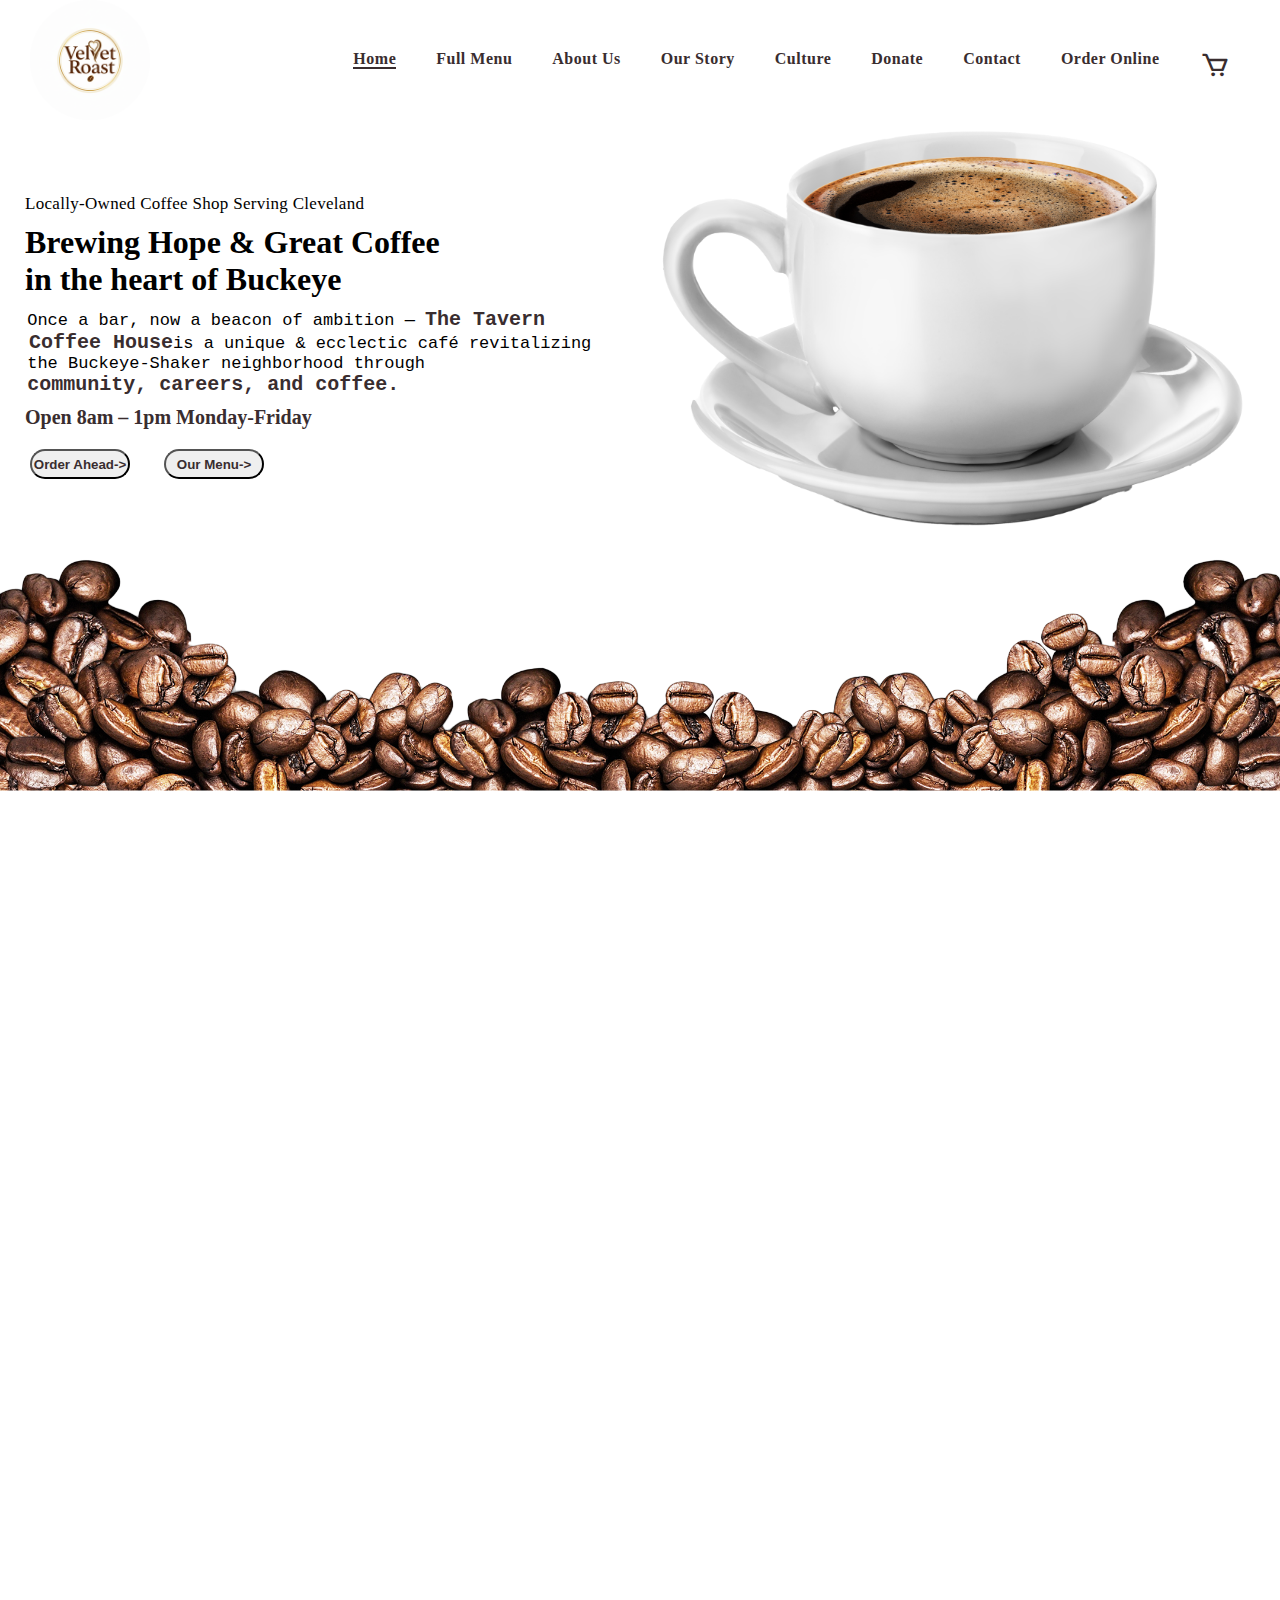
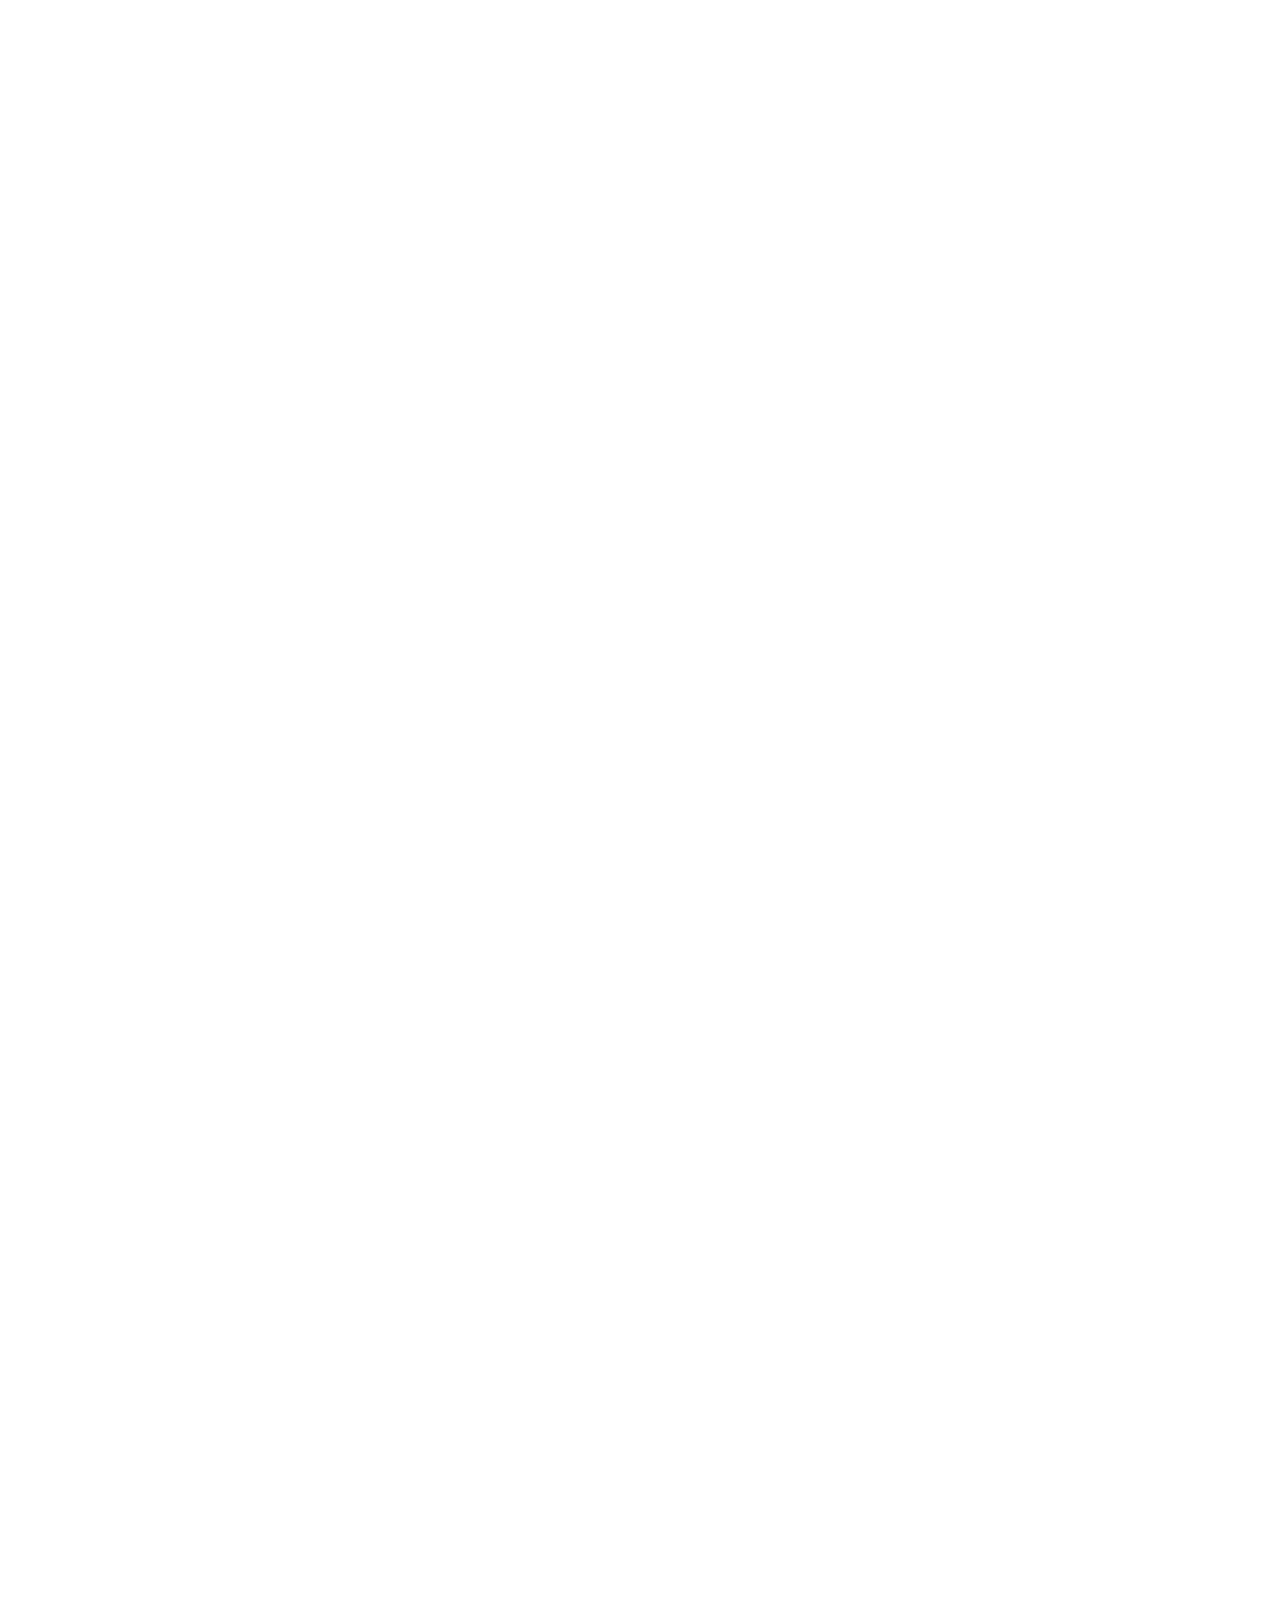
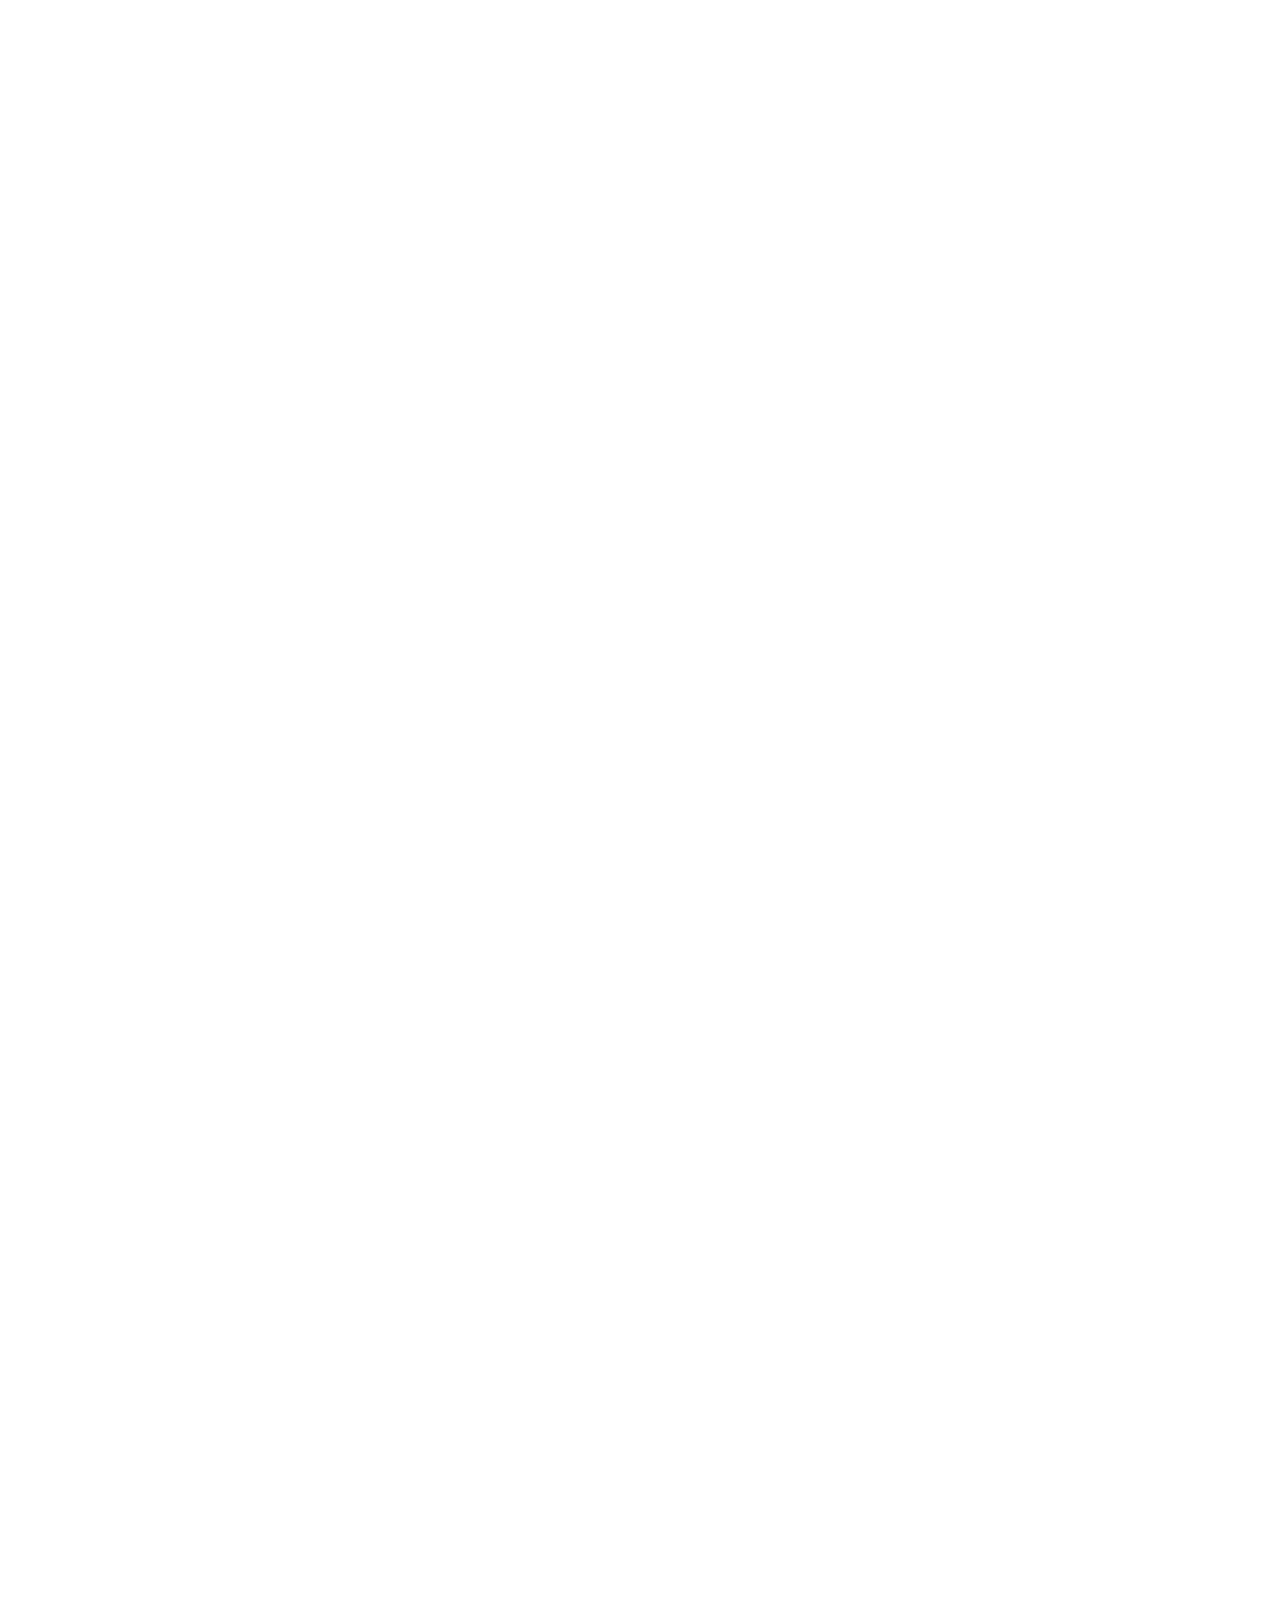
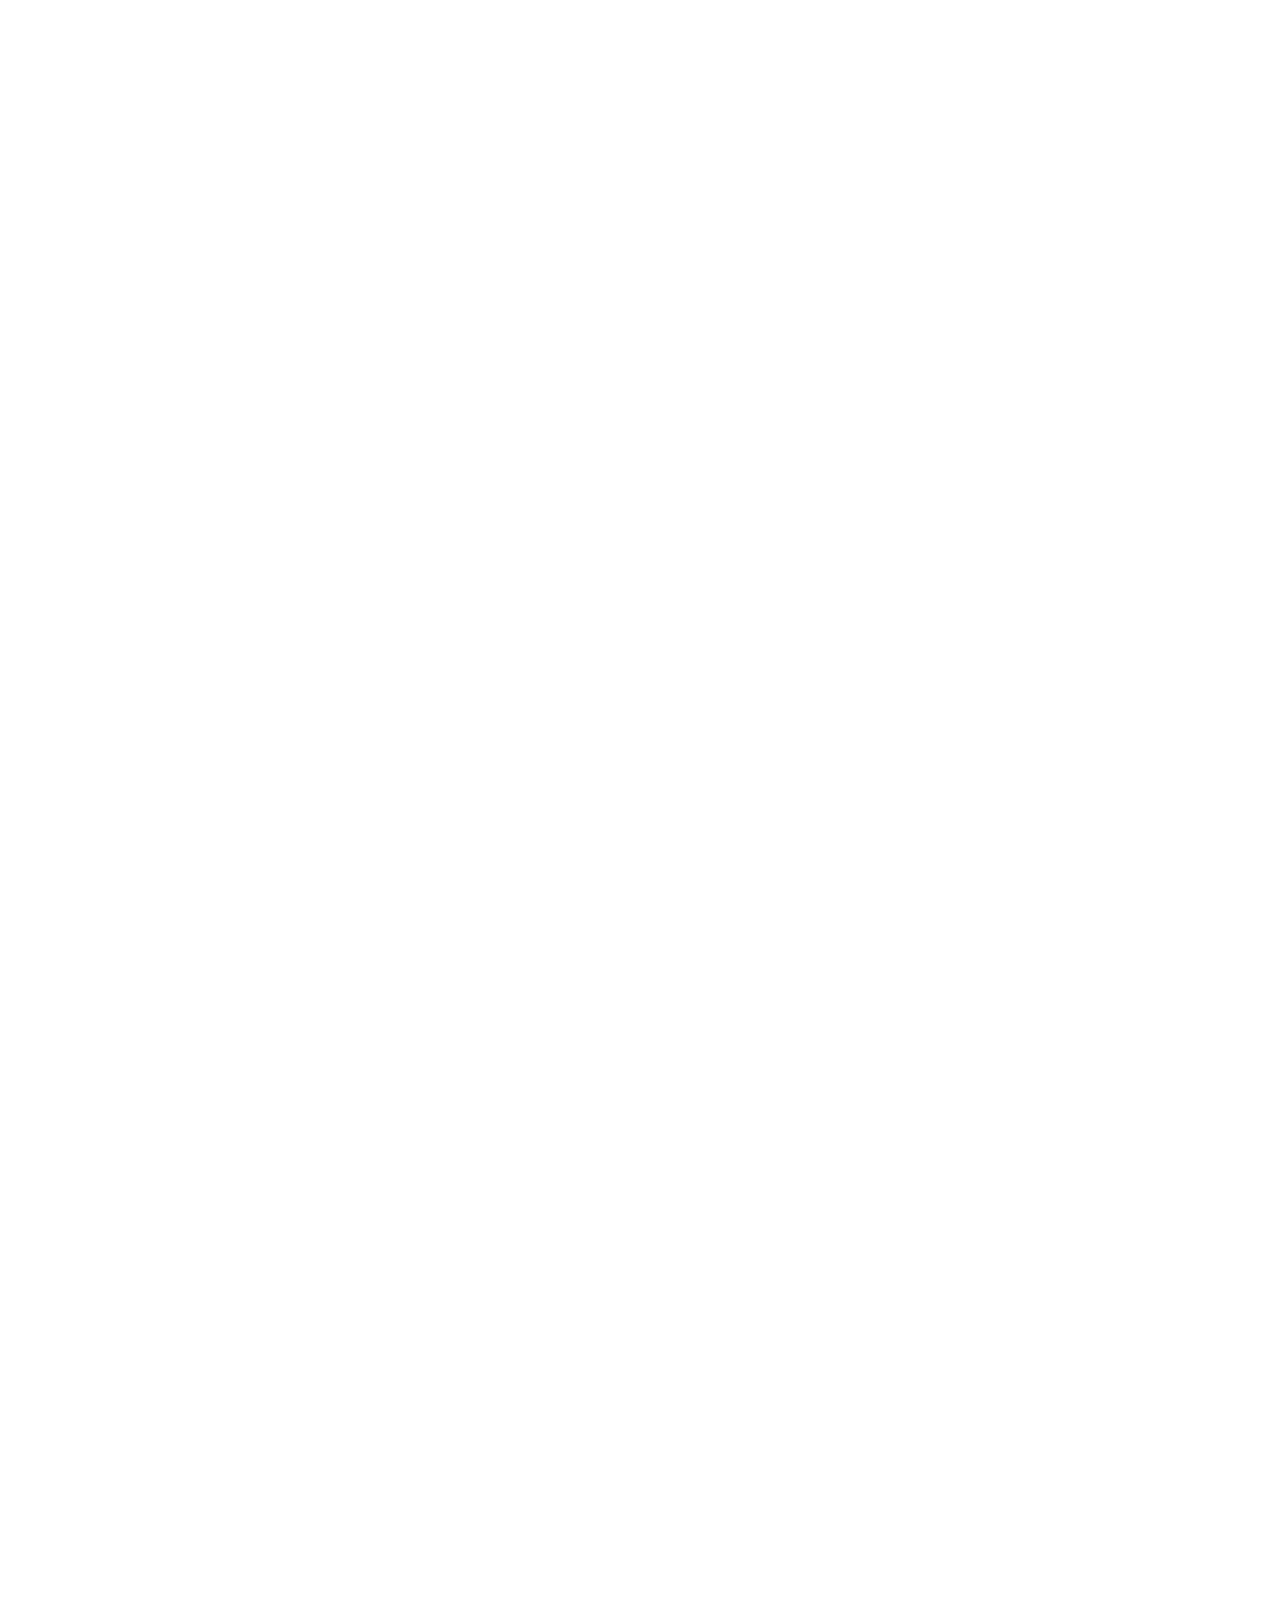
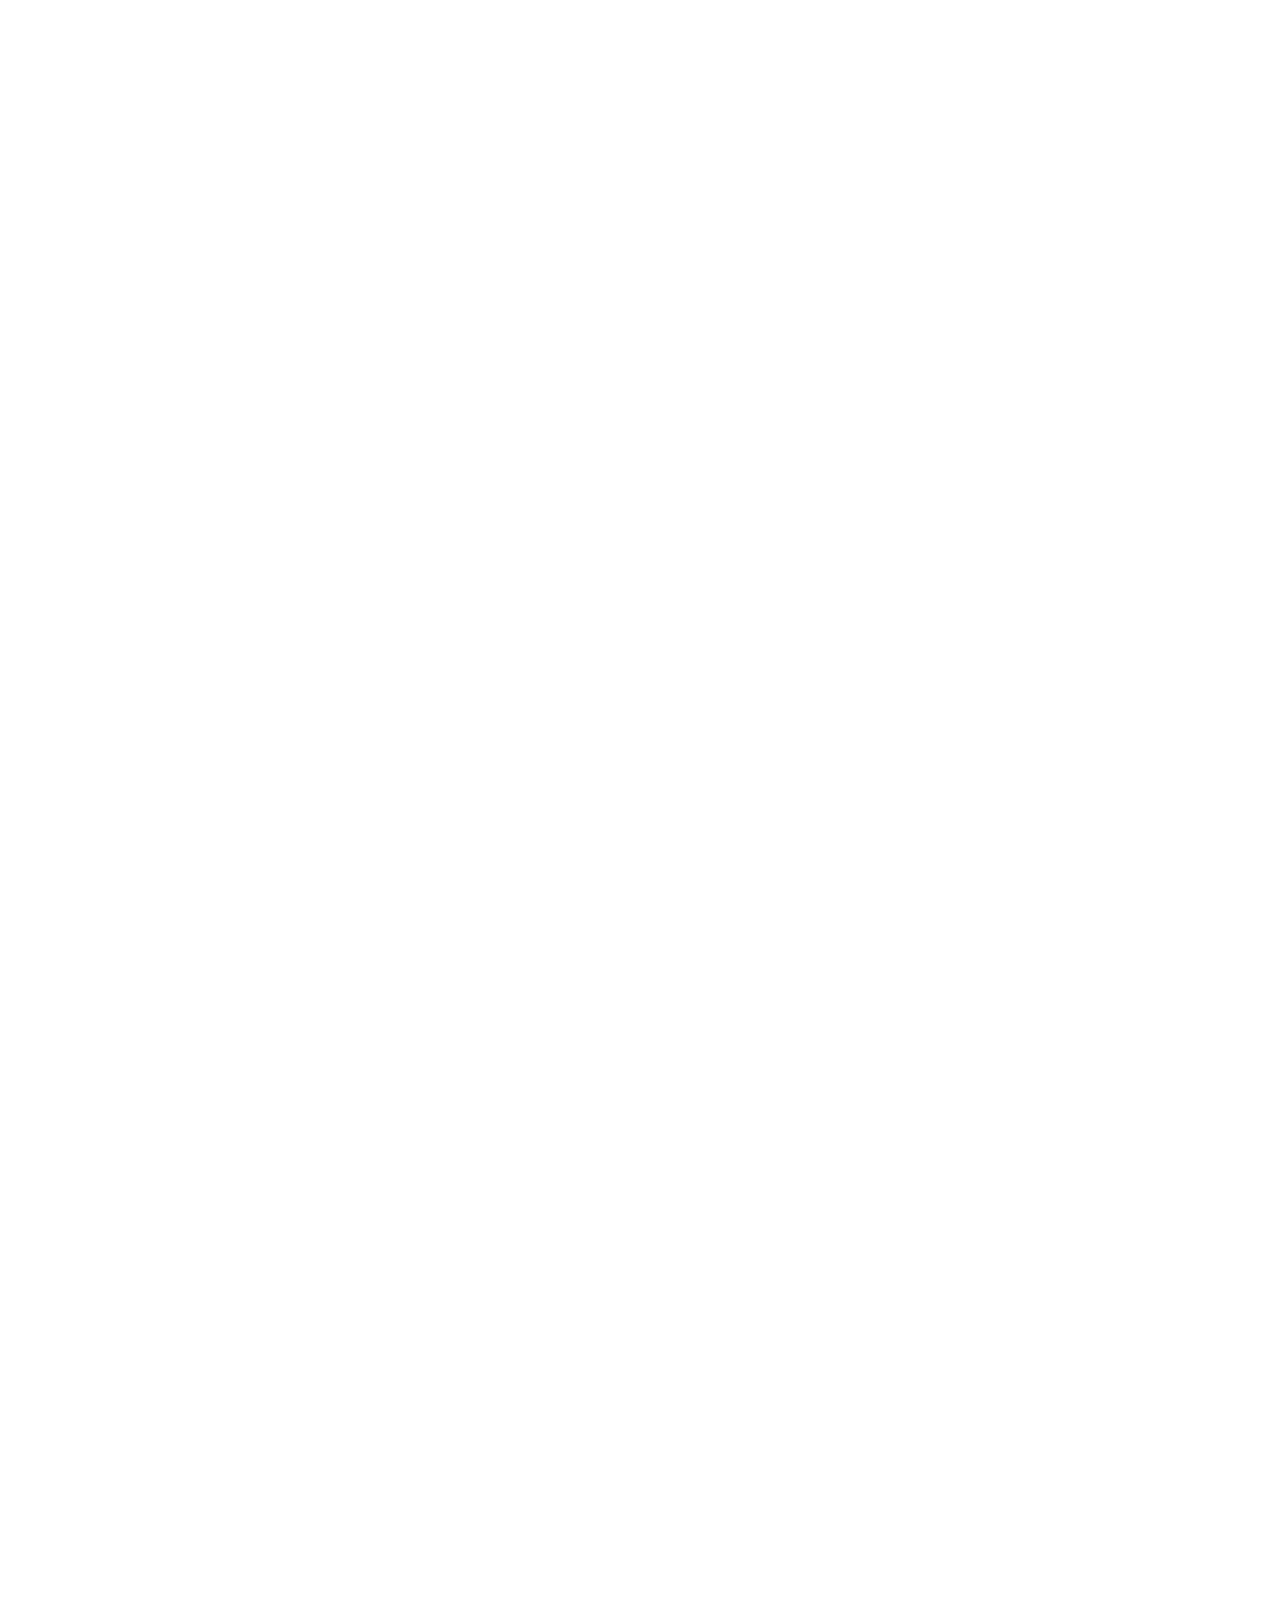
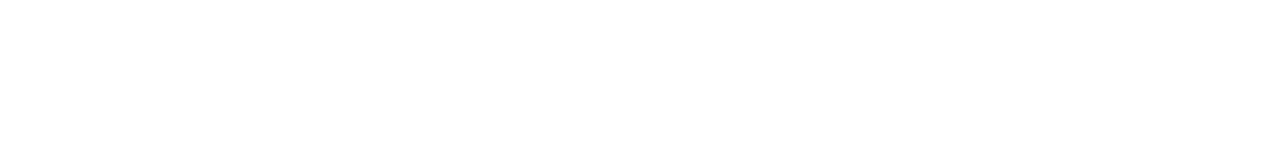
<file: index.html>
<!DOCTYPE html>
<html lang="en">
<head>
    <meta charset="UTF-8">
    <meta name="viewport" content="width=device-width, initial-scale=1.0">
    <title>Coffee_website clone</title>
    <link rel="stylesheet" href="Style.css">
    <link href='https://unpkg.com/boxicons@2.1.4/css/boxicons.min.css' rel='stylesheet'>
    
</head>
<body>
      <div class="container">
          

        <!-- navigation bar top header -->
         <div class="navbar">
              <!-- logo disign -->
               <div class="logo">
                <img src="Image/logo/logo img.png" alt="">
               </div>

              <!-- nav line of navigation bar -->
               <div class="menu_bar">
                  <ul>
                    <li><a href="#" class="active">Home</a></li>
                    <li><a href="#cardmain">Full Menu</a></li>
                    <li><a href="#about">About Us</a></li>
                    <li><a href="#evolution">Our Story</a></li>
                    <li><a href="#">Culture</a></li>
                    <li><a href="#">Donate</a></li>
                    <li><a href="#upper_footer">Contact</a></li>
                    <li><a href="#">Order Online</a></li>
                    <li><a href="#"><i class='bx bx-cart'></i></a></li>
                  </ul>
               </div>
         </div>




        <!-- hero section of the front page -->
           <section class="hero_section">
                     
                <!-- left part of hero section -->
               <div class="left_content">
                  <p style="font-size: 17px; letter-spacing: 0.3px;">Locally-Owned Coffee Shop Serving Cleveland</p>
                  <h1> Brewing Hope & Great Coffee <br> in the heart of Buckeye</h1>
                   <pre style="font-size: 17px;"> Once a bar, now a beacon of ambition — <strong style="color: #392d2f; font-weight: 800; font-size: 20px;">The Tavern
 Coffee House</strong>is a unique & ecclectic café revitalizing 
 the Buckeye-Shaker neighborhood through 
 <strong  style="color: #392d2f; font-weight: 800; font-size: 20px;">community, careers, and coffee.</strong></community></pre>
 <h2 style="color: #392d2f; font-weight: 800; font-size: 20px;"">Open 8am – 1pm Monday-Friday</h2>

  <button><a href="#">Order Ahead-></a></button>
  <button><a href="#">Our Menu-></a></button>
               </div>

    


               <!-- right part of the hero section -->
                <div class="right_content">
                    <img src="Image/Hero_section/image1.png" alt="">
                    
                </div>
            </section>
           


            <div class="coffee">
                    <img src="./Image/Hero_section/image2.png" alt="">
                 </div>

   


    <!-- card item in the coffee shop mainly sale -->

 
            <section class="card" id="cardmain">
                 <h1 style="font-family: cursive; border-bottom: 2px solid; display: inline-block; margin-bottom: 50px; cursor: pointer;"">Cart Item</h1>
                <div id="card">
                  <div class="item_card">
                         <div class="card_img">
                            <img src="Image/Cart image/1.png" alt="">
                         </div>
                         <div class="card_info">
                            <div class="name">
                                <h2 style="margin: 5px;">Classic Cappuccino</h2>
                                <p style="margin-left: 5px; font-size: 17px;">4.9<i class='bx bxs-star' style="margin: 10px;"></i></p>
                            </div>
                            <p class="disc">Espresso with steamed milk and silky foam</p>
                            <div class="price_add">
                                <p class="price">₹180</p>
                                <button ><a href="#" class="Cart">Add to Cart</a></button>
                            </div>
                         </div>
                  </div>

               
                   <div class="item_card">
                         <div class="card_img">
                            <img src="Image/Cart image/2.png" alt="">
                         </div>
                         <div class="card_info">
                            <div class="name">
                                <h2 style="margin: 5px;">Mocha Delight</h2>
                                <p style="margin-left: 5px; font-size: 17px;">4.6<i class='bx bxs-star' style="margin: 10px;"></i></p>
                            </div>
                            <p class="disc">Rich espresso with chocolate syrup and cream</p>
                            <div class="price_add">
                                <p class="price">₹380</p>
                                <button ><a href="#" class="Cart">Add to Cart</a></button>
                            </div>
                         </div>
                  </div>



                  <div class="item_card">
                         <div class="card_img">
                            <img src="Image/Cart image/3.png" alt="">
                         </div>
                         <div class="card_info">
                            <div class="name">
                                <h2 style="margin: 5px;">Hazelnut Brew</h2>
                                <p style="margin-left: 5px; font-size: 17px;">4.7<i class='bx bxs-star' style="margin: 10px;"></i></p>
                            </div>
                            <p class="disc">Espresso infused with hazelnut and soft foam</p>
                            <div class="price_add">
                                <p class="price">₹140</p>
                                <button ><a href="#" class="Cart">Add to Cart</a></button>
                            </div>
                         </div>
                  </div>




                  <div class="item_card">
                         <div class="card_img">
                            <img src="Image/Cart image/4.png" alt="">
                         </div>
                         <div class="card_info">
                            <div class="name">
                                <h2 style="margin: 5px;"> Vanilla Latte</h2>
                                <p style="margin-left: 5px; font-size: 17px;">4.8<i class='bx bxs-star' style="margin: 10px;"></i></p>
                            </div>
                            <p class="disc">Espresso, steamed milk, and vanilla sweetness</p>
                            <div class="price_add">
                                <p class="price">₹190</p>
                                <button ><a href="#" class="Cart">Add to Cart</a></button>
                            </div>
                         </div>
                  </div>




                  <div class="item_card">
                         <div class="card_img">
                            <img src="Image/Cart image/5.png" alt="">
                         </div>
                         <div class="card_info">
                            <div class="name">
                                <h2 style="margin: 5px;">Iced Americano</h2>
                                <p style="margin-left: 5px; font-size: 17px;">4.1<i class='bx bxs-star' style="margin: 10px;"></i></p>
                            </div>
                            <p class="disc">Chilled espresso served with refreshing ice cubes</p>
                            <div class="price_add">
                                <p class="price">₹189</p>
                                <button ><a href="#" class="Cart">Add to Cart</a></button>
                            </div>
                         </div>
                  </div>




                  <div class="item_card">
                         <div class="card_img">
                            <img src="Image/Cart image/6.png" alt="">
                         </div>
                         <div class="card_info">
                            <div class="name">
                                <h2 style="margin: 5px;">Espresso Shot</h2>
                                <p style="margin-left: 5px; font-size: 17px;">4.4<i class='bx bxs-star' style="margin: 10px;"></i></p>
                            </div>
                            <p class="disc">Pure strong espresso with intense bold flavor</p>
                            <div class="price_add">
                                <p class="price">₹780</p>
                                <button ><a href="#" class="Cart">Add to Cart</a></button>
                            </div>
                         </div>
                  </div>



                  

                  <div class="item_card">
                         <div class="card_img">
                            <img src="Image/Cart image/7.png" alt="">
                         </div>
                         <div class="card_info">
                            <div class="name">
                                <h2 style="margin: 5px;">Cold Brew</h2>
                                <p style="margin-left: 5px; font-size: 17px;">4.4<i class='bx bxs-star' style="margin: 10px;"></i></p>
                            </div>
                            <p class="disc">Slow-brewed coffee with smooth and crisp taste</p>
                            <div class="price_add">
                                <p class="price">₹189</p>
                                <button ><a href="#" class="Cart">Add to Cart</a></button>
                            </div>
                         </div>
                  </div>



               

                  

                  <div class="item_card">
                         <div class="card_img">
                            <img src="Image/Cart image/8.png" alt="">
                         </div>
                         <div class="card_info">
                            <div class="name">
                                <h2 style="margin: 5px;">Irish Coffee</h2>
                                <p style="margin-left: 5px; font-size: 17px;">4.3<i class='bx bxs-star' style="margin: 10px;"></i></p>
                            </div>
                            <p class="disc">Coffee with cream and subtle whiskey flavor</p>
                            <div class="price_add">
                                <p class="price">₹178</p>
                                <button ><a href="#" class="Cart">Add to Cart</a></button>
                            </div>
                         </div>
                  </div>



                  

                  <div class="item_card">
                         <div class="card_img">
                            <img src="Image/Cart image/9.png" alt="">
                         </div>
                         <div class="card_info">
                            <div class="name">
                                <h2 style="margin: 5px;">Macchiato Bliss</h2>
                                <p style="margin-left: 5px; font-size: 17px;">4.7<i class='bx bxs-star' style="margin: 10px;"></i></p>
                            </div>
                            <p class="disc">Espresso topped with frothy milk and caramel</p>
                            <div class="price_add">
                                <p class="price">₹480</p>
                                <button ><a href="#" class="Cart">Add to Cart</a></button>
                            </div>
                         </div>
                  </div>




                  

                  <div class="item_card">
                         <div class="card_img">
                            <img src="Image/Cart image/10.png" alt="">
                         </div>
                         <div class="card_info">
                            <div class="name">
                                <h2 style="margin: 5px;">Café Mocha Frost</h2>
                                <p style="margin-left: 5px; font-size: 17px;">4.9<i class='bx bxs-star' style="margin: 10px;"></i></p>
                            </div>
                            <p class="disc">Iced mocha with whipped cream and drizzle</p>
                            <div class="price_add">
                                <p class="price">₹380</p>
                                <button ><a href="#" class="Cart">Add to Cart</a></button>
                            </div>
                         </div>
                  </div>





                  

                  <div class="item_card">
                         <div class="card_img">
                            <img src="Image/Cart image/11.png" alt="">
                         </div>
                         <div class="card_info">
                            <div class="name">
                                <h2 style="margin: 5px;">Cinnamon Cappuccino</h2>
                                <p style="margin-left: 5px; font-size: 17px;">4.9<i class='bx bxs-star' style="margin: 10px;"></i></p>
                            </div>
                            <p class="disc">Espresso topped with cinnamon and foamy milk</p>
                            <div class="price_add">
                                <p class="price">₹150</p>
                                <button ><a href="#" class="Cart">Add to Cart</a></button>
                            </div>
                         </div>
                  </div>







                  

                  <div class="item_card">
                         <div class="card_img">
                            <img src="Image/Cart image/12.png" alt="">
                         </div>
                         <div class="card_info">
                            <div class="name">
                                <h2 style="margin: 5px;">Affogato Treat</h2>
                                <p style="margin-left: 5px; font-size: 17px;">4.2<i class='bx bxs-star' style="margin: 10px;"></i></p>
                            </div>
                            <p class="disc">Espresso poured over creamy vanilla ice cream</p>
                            <div class="price_add">
                                <p class="price">₹120</p>
                                <button ><a href="#" class="Cart">Add to Cart</a></button>
                            </div>
                         </div>
                  </div>








                  

                  <div class="item_card">
                         <div class="card_img">
                            <img src="Image/Cart image/13.png" alt="">
                         </div>
                         <div class="card_info">
                            <div class="name">
                                <h2 style="margin: 5px;">Honey Almond Latte</h2>
                                <p style="margin-left: 5px; font-size: 17px;">4.3<i class='bx bxs-star' style="margin: 10px;"></i></p>
                            </div>
                            <p class="disc">Espresso, milk, honey, and roasted almond flavor</p>
                            <div class="price_add">
                                <p class="price">₹130</p>
                                <button ><a href="#" class="Cart">Add to Cart</a></button>
                            </div>
                         </div>
                  </div>









                  

                  <div class="item_card">
                         <div class="card_img">
                            <img src="Image/Cart image/14.png" alt="">
                         </div>
                         <div class="card_info">
                            <div class="name">
                                <h2 style="margin: 5px;">Turkish Coffee</h2>
                                <p style="margin-left: 5px; font-size: 17px;">4.6<i class='bx bxs-star' style="margin: 10px;"></i></p>
                            </div>
                            <p class="disc">Finely ground beans brewed with aromatic spice</p>
                            <div class="price_add">
                                <p class="price">₹120</p>
                                <button ><a href="#" class="Cart">Add to Cart</a></button>
                            </div>
                         </div>
                  </div>







                  

                  <div class="item_card">
                         <div class="card_img">
                            <img src="Image/Cart image/15.png" alt="">
                         </div>
                         <div class="card_info">
                            <div class="name">
                                <h2 style="margin: 5px;">Flat White</h2>
                                <p style="margin-left: 5px; font-size: 17px;">4.7<i class='bx bxs-star' style="margin: 10px;"></i></p>
                            </div>
                            <p class="disc">Velvety steamed milk with rich espresso blend</p>
                            <div class="price_add">
                                <p class="price">₹185</p>
                                <button ><a href="#" class="Cart">Add to Cart</a></button>
                            </div>
                         </div>
                  </div>







                  

                  <div class="item_card">
                         <div class="card_img">
                            <img src="Image/Cart image/16.png" alt="">
                         </div>
                         <div class="card_info">
                            <div class="name">
                                <h2 style="margin: 5px;">Peppermint Mocha</h2>
                                <p style="margin-left: 5px; font-size: 17px;">4.8<i class='bx bxs-star' style="margin: 10px;"></i></p>
                            </div>
                            <p class="disc">Chocolate, espresso, and cool peppermint fusion</p>
                            <div class="price_add">
                                <p class="price">₹190</p>
                                <button ><a href="#" class="Cart">Add to Cart</a></button>
                            </div>
                         </div>
                  </div>






                  

                  <div class="item_card">
                         <div class="card_img">
                            <img src="Image/Cart image/17.png" alt="">
                         </div>
                         <div class="card_info">
                            <div class="name">
                                <h2 style="margin: 5px;">Coconut Latte</h2>
                                <p style="margin-left: 5px; font-size: 17px;">4.9<i class='bx bxs-star' style="margin: 10px;"></i></p>
                            </div>
                            <p class="disc">Espresso mixed with coconut milk and foam</p>
                            <div class="price_add">
                                <p class="price">₹180</p>
                                <button ><a href="#" class="Cart">Add to Cart</a></button>
                            </div>
                         </div>
                  </div>








                  

                  <div class="item_card">
                         <div class="card_img">
                            <img src="Image/Cart image/18.png" alt="">
                         </div>
                         <div class="card_info">
                            <div class="name">
                                <h2 style="margin: 5px;">Toffee Nut Cappuccino</h2>
                                <p style="margin-left: 5px; font-size: 17px;">4.6<i class='bx bxs-star' style="margin: 10px;"></i></p>
                            </div>
                            <p class="disc">Nutty caramel espresso topped with soft cream</p>
                            <div class="price_add">
                                <p class="price">₹199</p>
                                <button ><a href="#" class="Cart">Add to Cart</a></button>
                            </div>
                         </div>
                  </div>








                  

                  <div class="item_card">
                         <div class="card_img">
                            <img src="Image/Cart image/19.png" alt="">
                         </div>
                         <div class="card_info">
                            <div class="name">
                                <h2 style="margin: 5px;">Classic Espresso</h2>
                                <p style="margin-left: 5px; font-size: 17px;">3.6<i class='bx bxs-star' style="margin: 10px;"></i></p>
                            </div>
                            <p class="disc">Strong, aromatic coffee brewed for pure energy</p>
                            <div class="price_add">
                                <p class="price">₹170</p>
                                <button ><a href="#" class="Cart">Add to Cart</a></button>
                            </div>
                         </div>
                  </div>








                  

                  <div class="item_card">
                         <div class="card_img">
                            <img src="Image/Cart image/20.png" alt="">
                         </div>
                         <div class="card_info">
                            <div class="name">
                                <h2 style="margin: 5px;">Iced Vanilla Latte</h2>
                                <p style="margin-left: 5px; font-size: 17px;">2.6<i class='bx bxs-star' style="margin: 10px;"></i></p>
                            </div>
                            <p class="disc">Cold espresso mixed with milk and vanilla</p>
                            <div class="price_add">
                                <p class="price">₹160</p>
                                <button ><a href="#" class="Cart">Add to Cart</a></button>
                            </div>
                         </div>
                  </div>









                  

                  <div class="item_card">
                         <div class="card_img">
                            <img src="Image/Cart image/21.png" alt="">
                         </div>
                         <div class="card_info">
                            <div class="name">
                                <h2 style="margin: 5px;">Matcha Latte</h2>
                                <p style="margin-left: 5px; font-size: 17px;">4.2<i class='bx bxs-star' style="margin: 10px;"></i></p>
                            </div>
                            <p class="disc">Green tea powder blended with creamy milk</p>
                            <div class="price_add">
                                <p class="price">₹150</p>
                                <button ><a href="#" class="Cart">Add to Cart</a></button>
                            </div>
                         </div>
                  </div>








                  

                  <div class="item_card">
                         <div class="card_img">
                            <img src="Image/Cart image/22.png" alt="">
                         </div>
                         <div class="card_info">
                            <div class="name">
                                <h2 style="margin: 5px;">Brown Sugar Latte</h2>
                                <p style="margin-left: 5px; font-size: 17px;">4.1<i class='bx bxs-star' style="margin: 10px;"></i></p>
                            </div>
                            <p class="disc">Espresso sweetened with brown sugar and foam</p>
                            <div class="price_add">
                                <p class="price">₹580</p>
                                <button ><a href="#" class="Cart">Add to Cart</a></button>
                            </div>
                         </div>
                  </div>








                  

                  <div class="item_card">
                         <div class="card_img">
                            <img src="Image/Cart image/23.png" alt="">
                         </div>
                         <div class="card_info">
                            <div class="name">
                                <h2 style="margin: 5px;">Oat Milk Cappuccino</h2>
                                <p style="margin-left: 5px; font-size: 17px;">4.9<i class='bx bxs-star' style="margin: 10px;"></i></p>
                            </div>
                            <p class="disc">Espresso, oat milk, and silky smooth texture</p>
                            <div class="price_add">
                                <p class="price">₹680</p>
                                <button ><a href="#" class="Cart">Add to Cart</a></button>
                            </div>
                         </div>
                  </div>







                  

                  <div class="item_card">
                         <div class="card_img">
                            <img src="Image/Cart image/24.png" alt="">
                         </div>
                         <div class="card_info">
                            <div class="name">
                                <h2 style="margin: 5px;">Dark Roast Brew</h2>
                                <p style="margin-left: 5px; font-size: 17px;">4.2<i class='bx bxs-star' style="margin: 10px;"></i></p>
                            </div>
                            <p class="disc">Deep roasted coffee with bold smoky finish</p>
                            <div class="price_add">
                                <p class="price">₹280</p>
                                <button ><a href="#" class="Cart">Add to Cart</a></button>
                            </div>
                         </div>
                  </div>







                  

           
                    

                  </div>





            </section>

































    <!-- about the restuant  -->

            <section class="resturant_view" id="about">
                <h1 style="font-family: cursive; border-bottom: 2px solid; display: inline-block;  cursor: pointer; margin-bottom: 10px; margin-left: 50px; " id="about">About Us</h1>
                <div class="about">
                 <div class="left">
                  <h2> <strong style="color: #392d2f; font-weight: 800; font-size: 20px;">About Velvet Roast</strong>– Restaurant Description</h2>
                  <pre style="font-family: cursive; font-size: 15px;">
Welcome to Velvet Roast, where every cup tells 
a story and every corner feels like home.
Nestled in the heart of the city, 
Velvet Roast is more than just a coffee shop — 
it's a space crafted for comfort, connection, and
unforgettable flavor.With smooth, slow-roasted blends, 
hand-picked ingredients, and artisanal snacks made fresh daily, 
we bring warmth to every table and every takeaway cup.
Our interiors blend soft textures with earthy tones, creating
a modern yet cozy atmosphere perfect for slow mornings, 
quiet afternoons, or catching up with friends. Whether you're 
here for a bold espresso, a silky cappuccino, or just a quiet 
moment away from the rush — Velvet Roast is your sanctuary 
in a cup.Come for the coffee. Stay for the feeling.
                  </pre>
                  </div>

                 <div class="right">
                  <img src="Image/Hero_section/25.png" alt="" class="border_right">
                  <img src="Image/Hero_section/28.png" alt="">
                  <img src="Image/Hero_section/29.png" alt="">
                   <img src="Image/Hero_section/27.png" alt="">
                    <img src="Image/Hero_section/1_1.png" alt="">
                  <img src="Image/Hero_section/1_2.png" alt="">
                  <img src="Image/Hero_section/1_3.png" alt="">
                   <img src="Image/Hero_section/1_4.png" alt="">
                    <img src="Image/Hero_section/1_5.png" alt="">
                  <img src="Image/Hero_section/1_6.png" alt="">
                  <img src="Image/Hero_section/1_7.png" alt="">
                   <img src="Image/Hero_section/1_8.png" alt="">
                   
               </div>


        </div>

            </section>

           

            <!-- special frature  -->

            <section class="special">
                  
                 <div class="left" style="margin-top: 80px;">
                      <h2 style="color: #392d2f; font-weight: 800; font-size: 20px; margin-left: 35px;">Featured Special</h2>
                      <h1 style="color: #392d2f; font-weight: 800; font-size: 25px; margin-left: 35px;">Serving up Something for <br>Everyone.</h1>
                        <pre style="font-family: cursive; font-size: 15px;">    From bold brews to sweet sips, every drink at The Tavern is crafted 
    with care and community in mind. Whether you’re grabbing your go-to
    latte or trying something new like our signature Humble Mornings 
    Blend, or delicious pastries from Hunny Bunny Bakery, there’s 
    something on the menu to make everyone feel at home.</pre>
     
    <button><a href="#">Start a Pickup Order</a></button>
                 </div>

                  
                 <div id="right">
                      <div class="upper">
                        <img src="Image/Cart image/7.png" alt="">
                      </div>
                      <div class="lower">
                         <h2>The "Tavern's Favorite" <br>Signature Latte</h2>
                         <p style="font-size: 20px; text-align: center; margin: 5px;">$5.00</p>
                           <div class="cofee">
                         <i class='bx bxs-coffee-alt' style="font-size: 20px; margin-left: 5px;"></i>
                         <p style="font-size: 20px;"> Caffeine Level 100 mg</p>
                         </div>
                         <p style="font-size: 20px; text-align: center; margin: 5px;">Our strong latte with any available syrup. We got you.</p>
                         <a href="#" style="font-size: 20px; text-align: center; margin:30px; text-decoration: none;">Order Ahead</a>
                      </div>
                 </div>

            </section>


            <!-- bag grab opportunity -->

            <section class="bag_opp">

                <div class="left_bag">
                      <img src="Image/Bag_image/image.png" alt="">
                </div>

                <div class="right_bag">
                    <h1 style="  font-family:cursive ;color: aliceblue; font-weight: 700; font-size: 50px; margin-left: 35px;">Grab a Bag of our <br>Best Brew!</h1>
                    <pre style="color: aliceblue; font-size: 16px; margin-left: 35px;">Take a piece of The Tavern home with you. Every 
12oz bag of our signature roast fuels more than your
morning — it powers job training, mentorship, and 
hope right here in Buckeye.<strong style=" font-family:cursive;color: aliceblue; font-weight: 800; font-size: 20px; ">Brew boldly.
Give generously.</strong></pre>
<button ><a href="#">$14|Order Today</a></button>
                </div>
                  
            </section>





            <!-- evolution of the coffee store  -->

      <section class="evolution" id="evolution">

            <div class="left_info">

                  <h1 style="font-family: cursive; border-bottom: 2px solid; display: inline-block; margin-bottom: 50px; cursor: pointer;">Our Evolution</h1>

                   <pre style="font-size: 20px; word-spacing: 0.3px;">From a single steaming cup to a bustling café filled
with familiar faces, Velvet Roast has grown from a simple
dream into a thriving community hub. What started as a 
quiet corner with a borrowed espresso machine and a passion 
for coffee has evolved into a full-bodied experience — 
where handcrafted brews, warm conversations, and cozy moments
blend perfectly.</pre>
                   
<br><br>
                       
<pre style="text-align: start; font-size: 20px; word-spacing: 0.3px;">Over the years, we’ve expanded our menu, refined our roasts,
and created a space that reflects not just our love for coffee,
but our love for people. Every bean we grind and every story 
we hear reminds us why we started — and inspires where 
we’ll go next.</pre>
            
             </div>


             <div class="right_img">
                <img src="Image/Evolution/39.png" alt="">
             </div>
      </section>

 


      <!-- footer section upper section -->


         <section id="upper_footer">
            <h1 style="font-family: cursive; border-bottom: 2px solid; display: inline-block; margin-bottom: 50px; cursor: pointer;">Contact Info</h1>
             <div class="upper_footer">
                <div class="a">
                    <img src="Image/logo/logo img.png" width="160px"  alt="" >
                </div> 

                 <div class="b">
                    <ul>
                    <a href="">The Velvet Roast</a>
                    <a href="">12302 Buckeye Rd</a>
                    <a href="#">Cleveland, OH 44120</a>
                    <a href="#telnet">7858046792</a>
                    </ul>
                 </div>

                  <div class="c">
                    <a href="#">Home</a>
                    <a href="#evolution">Our Story</a>
                    <a href="#about">Mission</a>
                    <a href="#cardmain">Vision</a>
                    <a href="#upper_footer">Pay It forward</a>
                  </div>

                   <div class="d">
                    <p>Order Online</p>
                    <p>Full Menu</p>
                    <p>The Velvet Roast</p>
                    <p>Host an Event</p>
                    <p>The Drip</p>
                    <p>Donate</p>
                   </div> 

                    <div class="e">
                        <p>Once a neighborhood bar, now a nonprofit</p>
                        <p>coffeehouse, The Tavern is where strong</p>
                        <p>coffee fuels stronger careers and the</p>
                        <p>strongest community. Join us in</p>
                        <p>transforming Buckeye—one cup, one</p>
                        <p>connection at a time.​</p>
                    </div> 

                    </div>
                 
         </section>



   <!-- footer section -->
   <section class="footer">
        <p>©2025. The Velvet Roast House. All Rights Reserved. Any unauthorized duplication of content herein will result in prosecution. The Velvet Roast House is a 501(c)(3) Public Charity · EIN 84-2004511. All donations are tax-deductible. Privacy Policy | Terms of Use | Refund Policy . Coffee House Website Designed & Developed by Baruch Design & Co.</p>
   </section>













      </div>
</body>
</html>
</file>
<file: Style.css>
*{
    margin: 0;
    padding: 0;
    box-sizing: border-box;
}

body{
    width: 100vw;
    height: 100vh;

}

.navbar{
    display: flex;
    justify-content: space-between;
}

.logo img{
    margin-left: 30px;
    height: 120px;
    width: 120px;
    border-radius: 50%;
}


.menu_bar ul{
    display: flex;
    margin-top: 50px;
    justify-content: space-evenly;
    gap: 40px;
    padding-right: 20px;
    margin-right: 30px;
    list-style: none;
}


.menu_bar ul a{
    text-decoration: none;
    color: #392d2f;
    font-weight: 600;
    letter-spacing: 0.5px;
    cursor: pointer;
    transition: color 0.3s ease;
}

.menu_bar ul a:hover{
    color:rgb(206, 77, 77);
}



.active{
     border-bottom: 2px solid  #392d2f ;

}

.bx-cart{
    font-size: 30px;
}





/* left content */

.left_content{
    margin-top: 70px;
   
    
}


.left_content p,pre,h1{
  margin-bottom: 10px;
  margin-left: 17px;
  text-align:justify;
}



.left_content p,h1,h2{
  margin-left: 25px;
}


button{
    margin-top: 20px;
    margin-left: 30px;
    width: 100px;
    height: 30px;
    border-radius: 15px;
    color: #392d2f;
    transition: background-color 0.3s ease;

}
button a{
    text-decoration: none;
    font-weight: 700;
    color: #392d2f;
}

button:hover{
    background-color: rgb(174, 95, 95);
    color: aliceblue;
}

.hero_section{
    display: flex;
}

.right_content img{
    width: 600px;
    margin-left: 50px;
}

.coffee img{
    width: 100%;
}




/* about the resturant  */


.resturant_view{
    margin-top: 40px;
}
.resturant_view .left h2{
    margin-bottom: 20px;
}

 .left h2 pre{
    margin-top: 20px;
    text-align: center;
    
}


.about{
    display: flex;
    gap: 50px;
    margin-top: 90px;
    margin-left: 30px;
}

.right{
    display: flex;
    gap: 30px;
     overflow-x: scroll;
     scrollbar-width: none;

}
.right img{
    width: 250px;
    height: auto;
    border-radius: 30px;
    box-shadow: 3px 4px 4px 3px ;
    transition: transform 0.3s ease;
    margin-top: 20px;
    margin-bottom: 20px;
    object-fit: cover;
}

.right img:hover{
    transform: scale(1.1);
}

.about .right .border_right{
    margin-left: 30px;
}


/* card item on the shop */

.card{
    margin-top: 100px;
    margin-left: 20px;

   
}

#card{
    display: grid;
    grid-template-columns: repeat(3,1fr);
}
 .item_card:hover{
    transform: scale(1.1);
}
.item_card{

    margin: 20px;
    width: 300px;
    box-shadow: 3px 2px 2px 2px;
    border-radius: 30px;
    transition: transform 0.4s ease;

}
.item_card .card_img img{
    width: 300px;
    height: auto;
    border-radius: 30px;
    

}

.price_add{
    display: flex;
    justify-content: space-between;
}

.item_card .card_info .name{
    display: inline-block;
    display: flex;
    justify-content:space-between;
}

.card_info .price_add{
    margin-bottom: 20px;
    display: flex;
}
.item_card .disc{
    margin-left: 10px;
    margin-top: 20px;
   font-size: 15px;
   font-weight: 700;
}

.price_add .price{
    margin: 20px;
    font-size: 20px;
}
.price_add button{
    margin: 20px;
}












/* special item mostly sell */
.special{
    display: flex;
    justify-content: space-evenly;
    margin-top: 60px;
}
.special .left button {
    border-radius: 10px;
    width: 150px;
}


.special #right{
    border-radius: 20px;
    width: 300px;
    height: auto;
    display: flex;
    flex-direction: column;
    box-shadow: 3px 4px 4px 3px ;
    transition: transform 0.3s ease;
}


.special #right img{
    border-radius: 20px;
    width:300px;
    
}

#right .cofee{
    display: flex;
    gap: 40px;
}


.bag_opp{
    margin-top: 70px;
    display: flex;
    background-color: #392d2f;
    height: 600px;
    width: 100%;
    justify-content:space-around;
    align-items: center;
}

.bag_opp .left_bag img{
    width: 400px;
}

.right_bag button{
    width: 200px;
    height: 40px;
    border-radius: 30px;
    
}

.right_bag button a{
    font-size: 20px;
    word-spacing: 0.5px;
}

.evolution{
    margin-top: 70px;
    display: flex;
    gap: 80px;
   
}

.left_info{
    margin-left: 80px;
}

.right_img img{
    margin-top: 70px;
    width: 400px;
    height: auto;
    border-radius: 30px;
    margin-right: 20px;
    box-shadow: 3px 4px 4px 3px;
     margin-bottom: 90px;
     transition:transform 0.3s ease;
}


.right_img img:hover{
    transform: scale(1.1);
}

.resturant_view{
    margin-top: 70px;
}






/* upper footer work */

.upper_footer{
    margin-top: 30px;
    display: flex;

    justify-content: space-around;
    gap: 25px;
}

.b a{
    display: block;
    font-size: 20px;
}
.c a{
    display: block;
    font-size: 20px;
}

.a img{
    margin-bottom: 40px;
    padding-top: 0px;
}

.d p,.e p{
    font-size: 20px;
}


.footer p{
    margin-top: 30px;
    font-size: 20px;
    padding: 20px;
    margin-bottom: 40px;
}


@media (max-width: 500px) and (prefers-color-scheme: dark) {
  body {
    background-color: #c49292;
    color: #eee;
  }
}


@media (max-width: 650px) {

  #card{
    display: grid;
    grid-template-columns: repeat(2,1fr);
     padding: 10px;
    margin-right: 20px;
}
}



@media (max-width: 500px) {
 
  #card{
    display: grid;
    grid-template-columns: repeat(1,1fr);
   
}
}







html, body {
  width: 100%;
  overflow-x: hidden;
}


* {
  box-sizing: border-box;
  max-width: 100vw;
}




@media (max-width: 480px) {
  .left_content {
    margin: 0 10px;
  }

  .menu_bar ul {
    flex-direction: column;
    align-items: center;
  }

  button {
    width: 80px;
    height: 30px;
    font-size: 14px;
  }
}
</file>
